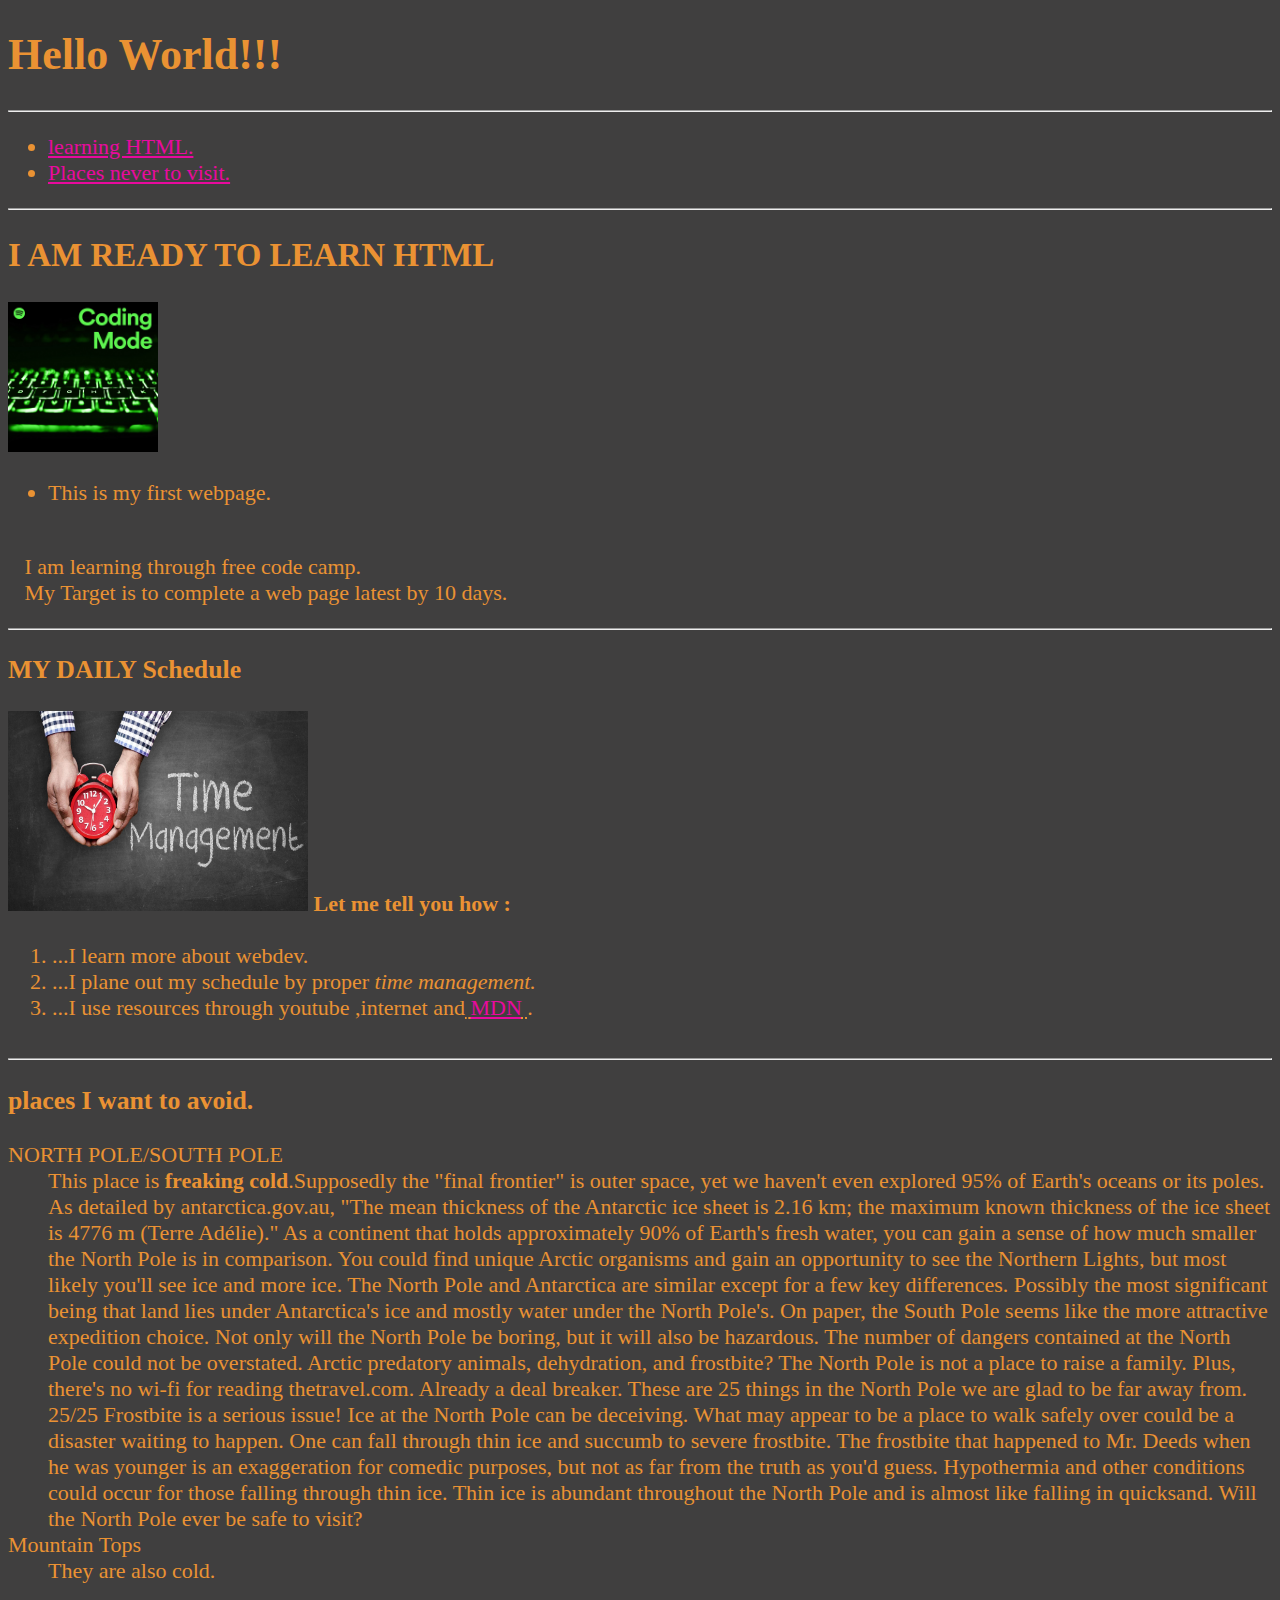
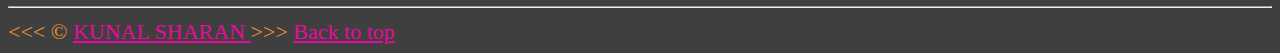
<file: index.html>
<!DOCTYPE html>
<html lang="en">
  <head>
    <meta charset="UTF-8" />
    <meta name="author" content="KUNAL SHARAN" />
    <meta
      name="description"
      content="This page contains all the the things I am learning how to create as I learn HTML."
    />
    <title>My First Web page</title>
    <link rel="icon" href="htmlicon.png" type="image/x-icon" />
    <link rel="stylesheet" href="main.css" type="text/css" />
  </head>
  <body>
    <h1>Hello World!!!</h1>
    <hr />
    <nav>
      <ul>
        <li>
          <a href="#schedule">learning HTML.</a>
        </li>
        <Li>
          <a href="#dont go">Places never to visit.</a>
        </Li>
      </ul>
    </nav>

    <hr />
    <h2>I AM READY TO LEARN HTML</h2>
    <img src="html.jpeg" alt="" width="150" height="150">
    <p><ul><li>This is my first webpage.</li></ul>
      <br>&nbsp;&nbsp;&nbsp;I am learning through free code camp.
      <br>&nbsp;&nbsp;&nbsp;My Target is to complete a web page latest by 10 days.
    
    </p>
    <hr />
    <section id="schedule">
    <h3>MY DAILY Schedule</h3>
    <img src="time-management-strategies.jpg" alt= "" width="300" height="200" />
    
     
      <strong>Let me tell you how :</strong>
      <div>
        <div>
      <ol>
       <li>...I learn more about webdev.</li>
       <li>...I plane out my schedule by proper <em>time management.</em></li>
       <li>...I use resources through youtube ,internet and<abbr title="Mozilla Development Network">
        <a href="https://developer.mozilla.org/" target="_blank"> MDN</a> 
      </abbr>.</li>
    </div>
  </div>
  </ol>
    
       
      </section>
  <hr />
  <section id="dont go">
  <h3>places I want to avoid.</h3>
  <dl>
    <dt>NORTH POLE/SOUTH POLE</dt>
    <dd>This place is <strong>freaking cold</strong>.Supposedly the "final frontier" is outer space, yet we haven't even explored 95% of Earth's oceans or its poles. As detailed by antarctica.gov.au, "The mean thickness of the Antarctic ice sheet is 2.16 km; the maximum known thickness of the ice sheet is 4776 m (Terre Adélie)." As a continent that holds approximately 90% of Earth's fresh water, you can gain a sense of how much smaller the North Pole is in comparison. You could find unique Arctic organisms and gain an opportunity to see the Northern Lights, but most likely you'll see ice and more ice.

The North Pole and Antarctica are similar except for a few key differences. Possibly the most significant being that land lies under Antarctica's ice and mostly water under the North Pole's. On paper, the South Pole seems like the more attractive expedition choice.

Not only will the North Pole be boring, but it will also be hazardous. The number of dangers contained at the North Pole could not be overstated. Arctic predatory animals, dehydration, and frostbite? The North Pole is not a place to raise a family. Plus, there's no wi-fi for reading thetravel.com. Already a deal breaker. These are 25 things in the North Pole we are glad to be far away from.

25/25
Frostbite is a serious issue!
Ice at the North Pole can be deceiving. What may appear to be a place to walk safely over could be a disaster waiting to happen. One can fall through thin ice and succumb to severe frostbite. The frostbite that happened to Mr. Deeds when he was younger is an exaggeration for comedic purposes, but not as far from the truth as you'd guess.

Hypothermia and other conditions could occur for those falling through thin ice. Thin ice is abundant throughout the North Pole and is almost like falling in quicksand. Will the North Pole ever be safe to visit?</dd>

    <dt>Mountain Tops</dt>
    <dd>They are also cold.</dd>
  </dl>
    <hr />
    &lt;&lt;&lt; &copy; <a href="about.html" target="_blank"> KUNAL SHARAN </a>&gt;&gt;&gt;
    <a href="#">Back to top</a>
  </body>
</html>
</file>
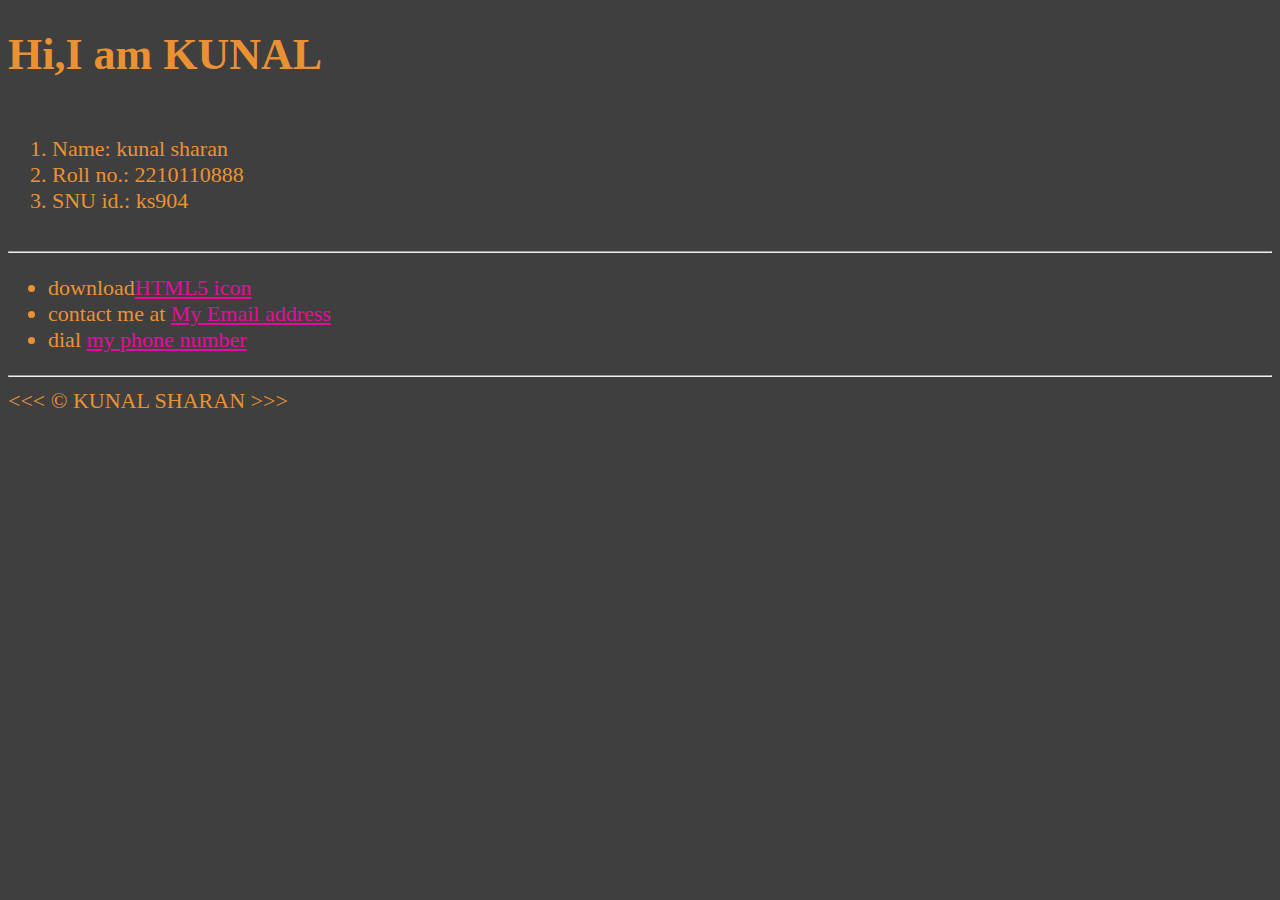
<file: about.html>
<!DOCTYPE html>
<html lang="en">
  <head>
    <meta charset="UTF-8" />
    <meta name="author" content="KUNAL SHARAN" />
    <meta
      name="description"
      content="This page contains information about me."
    />
    <title>About me</title>
    <link rel="icon" href="htmlicon.png" type="image/x-icon" />
    <link rel="stylesheet" href="main.css" type="text/css" />
    <style>
      div {
        border: 1px blue;
        padding: 2px;
      }
    </style>
  </head>
  <body>
    <h1>Hi,I am KUNAL</h1>

    <div>
      <div>
        <ol>
          <li>Name: kunal sharan</li>
          <li>Roll no.: 2210110888</li>
          <li>SNU id.: ks904</li>
        </ol>
      </div>
    </div>

    <hr />
    <ul>
      <li>download<a href="htmlicon.png" download>HTML5 icon </a></li>
      <li>
        contact me at <a href="mailto:learning@gmail.com">My Email address</a>
      </li>
      <li>dial <a href="tel:+6487954389">my phone number</a></li>
    </ul>

    <hr />
    &lt;&lt;&lt; &copy; KUNAL SHARAN &gt;&gt;&gt;
    
  </body>
</html>
</file>
<file: main.css>
html {
  font-size: 22px;
  font-style: normal;
}
body {
  background-color: rgb(64, 63, 63);
  color: rgb(234, 146, 51);
}
a {
  color: rgb(232, 10, 158);
}
a:visited {
  color: rgb(20, 235, 235);
}
a:hover,
a:active {
  color: rgb(35, 230, 17);
}
div {
  border: 7px slateblue;
  padding: 2px;
  border-collapse: collapse;
}
</file>
